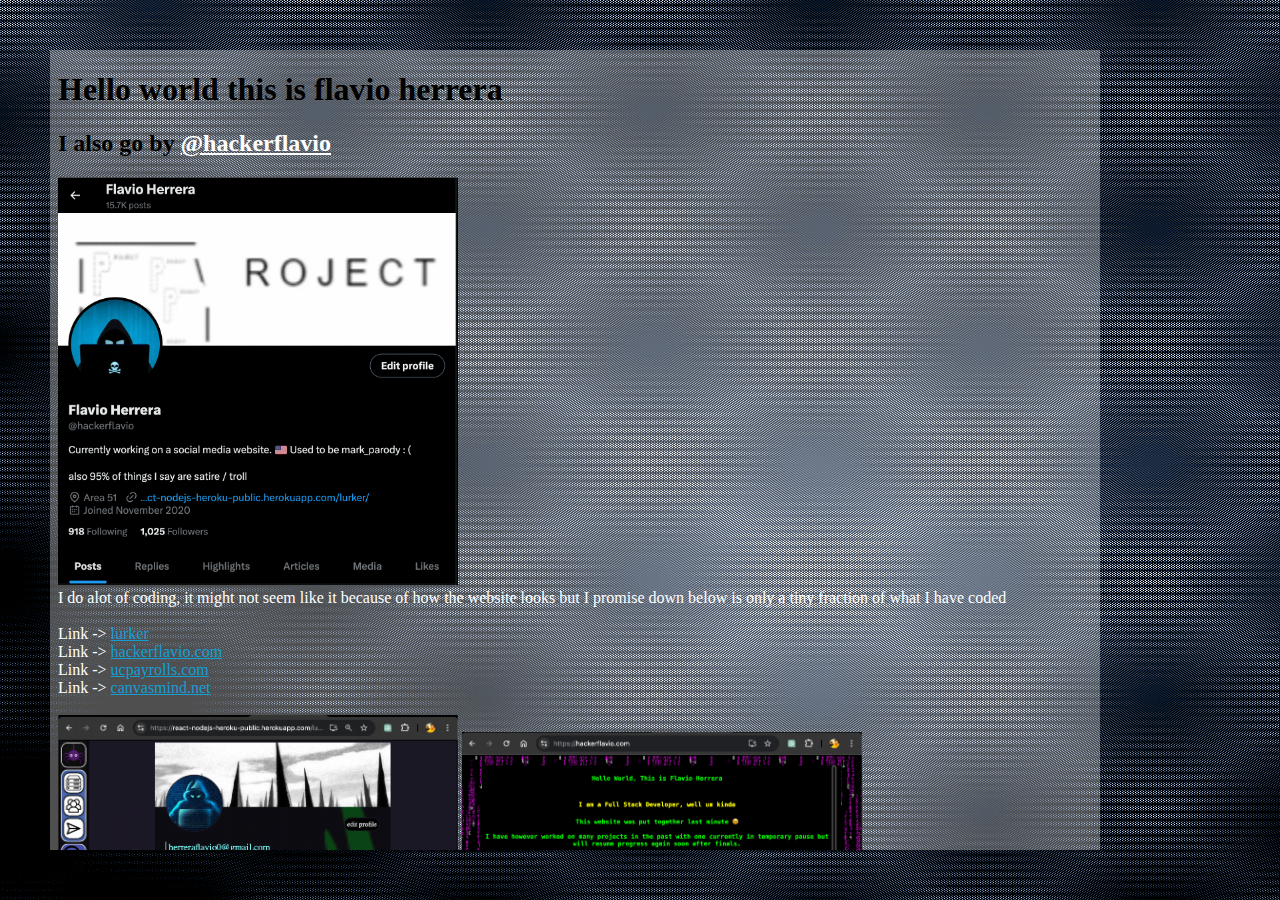
<file: index.html>
<!DOCTYPE html>
<html lang="en">
  <head>
    <meta charset="UTF-8" />
    <meta name="viewport" content="width=device-width, initial-scale=1.0" />
    <title>Hacker Flavio</title>

    <meta property="og:image" content="/SteveAnimated.gif" />
    <meta property="og:title" content="Hacker Flavio" />
    <meta property="og:description" content="Flavio Herrera Personal Website" />
    <meta property="og:url" content="https://www.flavioherrera.com" />
    <meta property="og:type" content="website" />
    <meta property="og:site_name" content="Hacker Flavio" />
    <link rel="icon" href="./static/images/hacker.ico" type="image/x-icon" />
    <link rel="stylesheet" href="./static/css/main.css" />
    <meta
      property="twitter:image"
      content="https://flavioherrera.com/SteveAnimated.gif"
    />

    <style>
      .playground-image {
        width: 300px;
        height: 300px;
        transform-origin: center;
      }
    </style>
  </head>
  <body>
    <div style="height: 100%; overflow: scroll">
      <iframe
        src="/aboutme"
        frameborder="0"
        style="
          max-width: 1050px;
          width: 90%;
          height: 800px;
          margin: 50px;
          margin-bottom: 0px;
          background-color: #ffffff4f;
        "
      ></iframe>
      <iframe
        src="/imagePage"
        frameborder="0"
        style="
          max-width: 1050px;
          width: 90%;
          height: 600px;
          margin: 50px;
          background-color: #ffffff4f;
        "
      ></iframe>
    </div>
  </body>
</html>
</file>
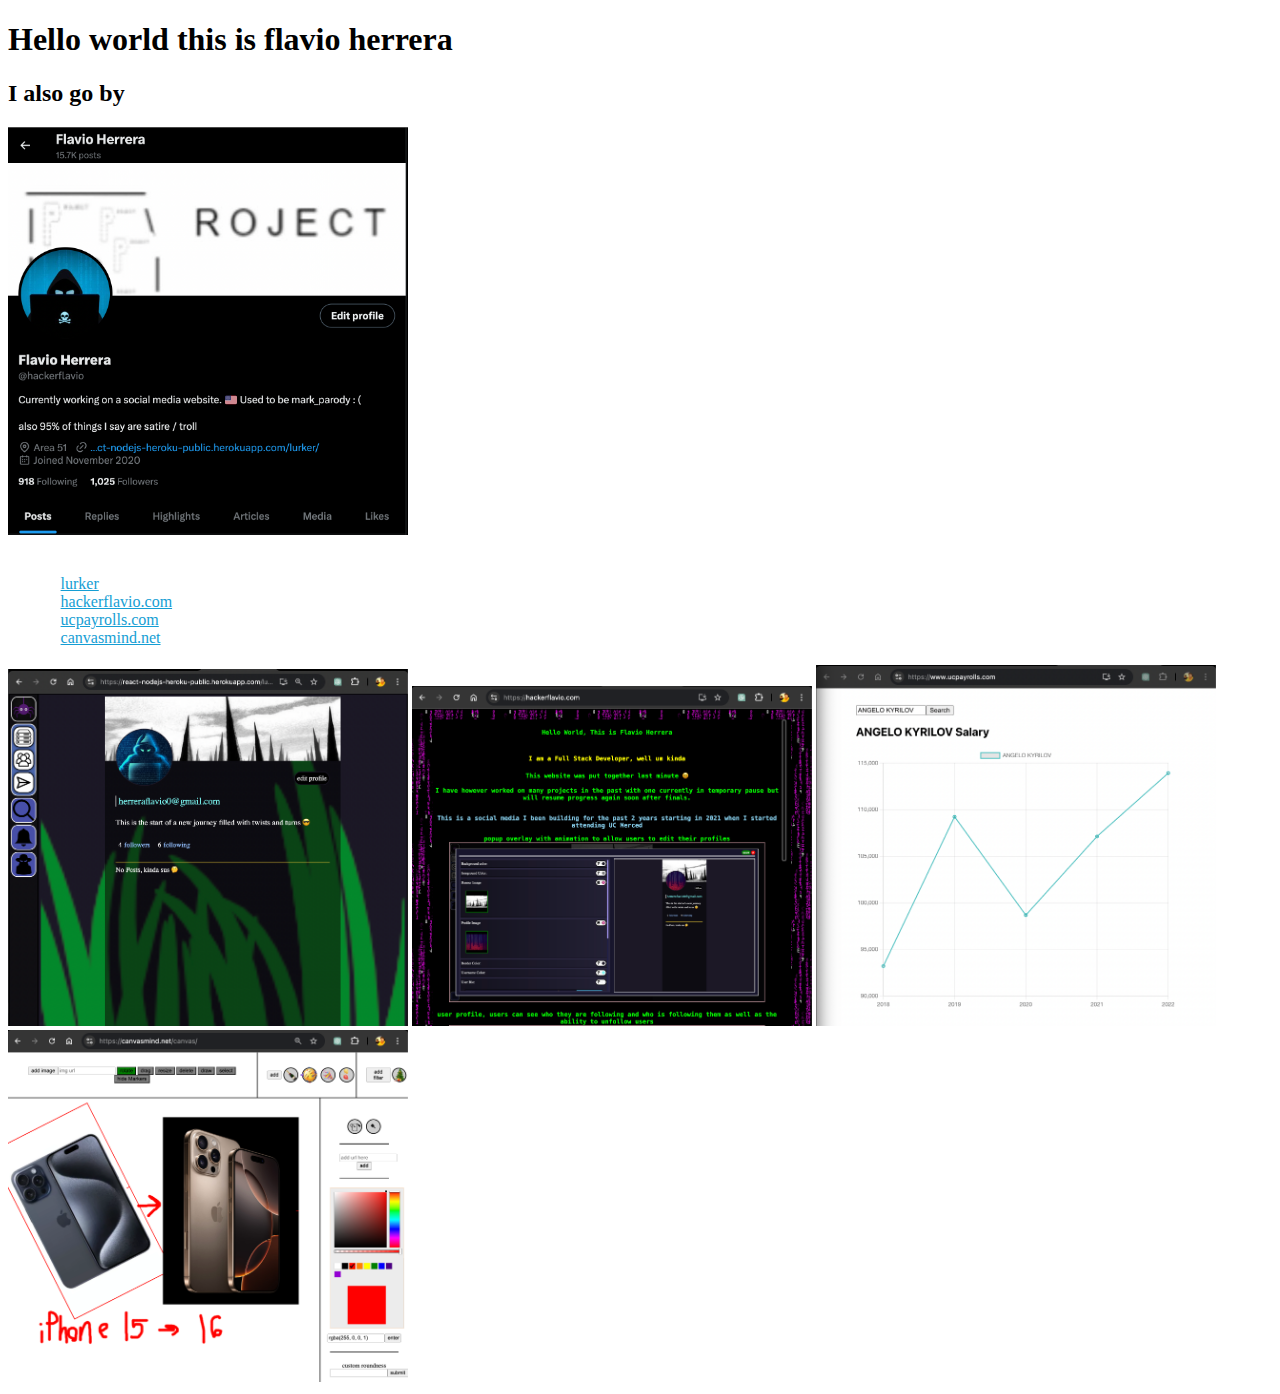
<file: aboutme/index.html>
<!DOCTYPE html>
<html lang="en">
  <head>
    <meta charset="UTF-8" />
    <meta name="viewport" content="width=device-width, initial-scale=1.0" />
    <title>Document</title>
  </head>
  <body>
    <h1>Hello world this is flavio herrera</h1>
    <h2>
      I also go by
      <a href="https://x.com/hackerflavio" style="color: white"
        >@hackerflavio
      </a>
    </h2>

    <img src="../static/images/hackerflavio.png" alt="" style="width: 400px" />
    <br />
    <div style="color: white">
      I do alot of coding, it might not seem like it because of how the website
      looks but I promise down below is only a tiny fraction of what I have
      coded
    </div>

    <br />
    <div>
      <span style="color: white">Link -></span>
      <a
        href="https://react-nodejs-heroku-public.herokuapp.com/lurker/herreraflavio0@gmail.com"
        style="color: rgb(21, 158, 212)"
        >lurker</a
      >
    </div>

    <div>
      <span style="color: white">Link -></span>
      <a href="https://hackerflavio.com" style="color: rgb(21, 158, 212)"
        >hackerflavio.com</a
      >
    </div>

    <div>
      <span style="color: white">Link -></span>
      <a href="https://ucpayrolls.com" style="color: rgb(21, 158, 212)"
        >ucpayrolls.com</a
      >
    </div>

    <div>
      <span style="color: white">Link -></span>
      <a href="https://canvasmind.net" style="color: rgb(21, 158, 212)"
        >canvasmind.net</a
      >
    </div>

    <br />

    <img src="../static/images/social.png" alt="" style="width: 400px" />
    <img src="../static/images/personal.png" alt="" style="width: 400px" />
    <img src="../static/images/ucpayrolls.png" alt="" style="width: 400px" />
    <img src="../static/images/canvasmind.png" alt="" style="width: 400px" />
  </body>
</html>
</file>
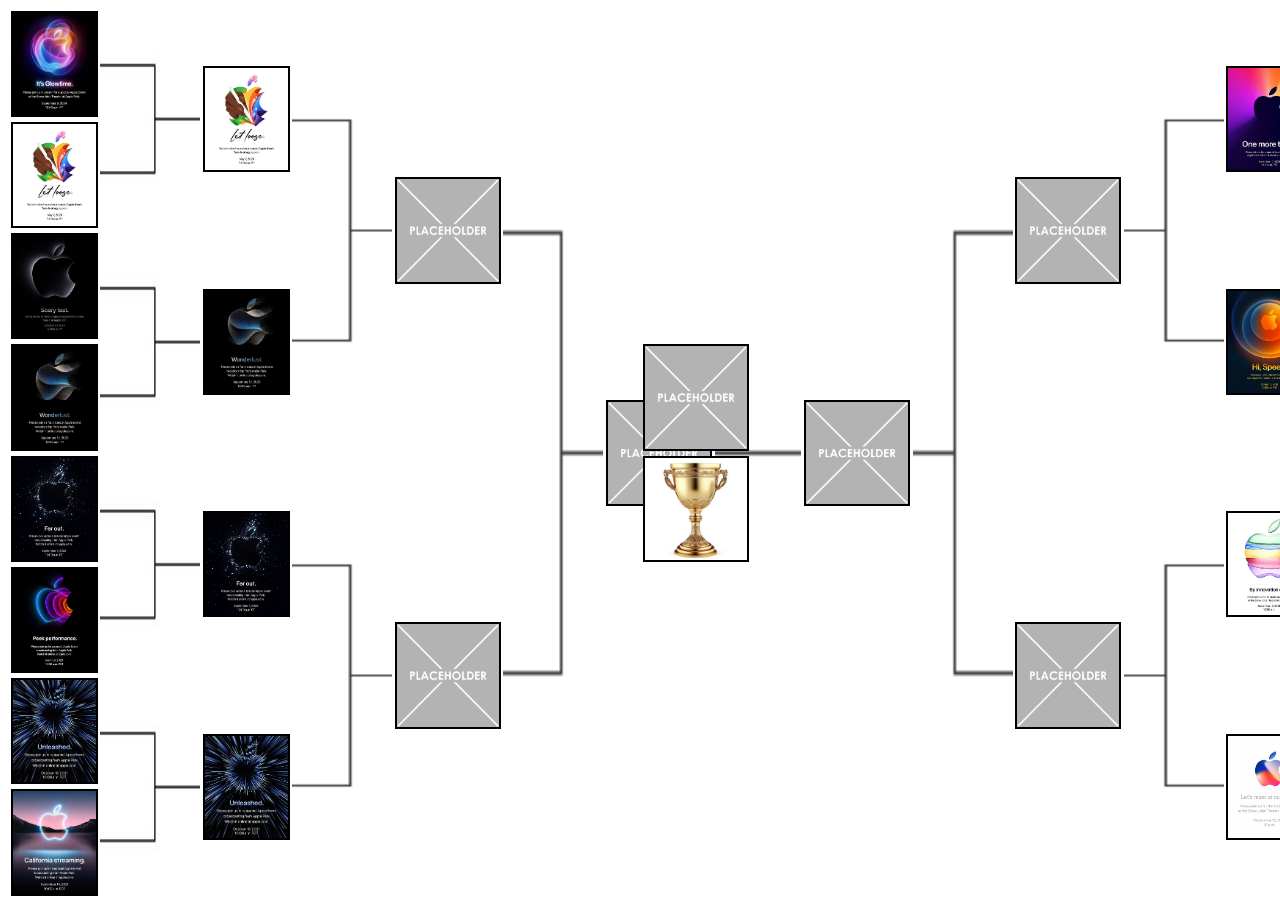
<file: apple/index.html>
<!DOCTYPE html>
<html lang="en">
  <head>
    <meta charset="UTF-8" />
    <meta name="viewport" content="width=device-width, initial-scale=1.0" />
    <title>Apple Ranking</title>
    <link rel="stylesheet" href="style.css" />
    <link rel="icon" href="../static/images/hacker.ico" type="image/x-icon" />
  </head>
  <body>
    <div style="display: flex">
      <div style="display: flex; width: 50%">
        <div class="bracket-div">
          <div class="image-div">
            <img src="/apple/images/left/1.jpg" alt="" style="" class="image" />
          </div>
          <div class="image-div">
            <img src="/apple/images/left/2.jpg" alt="" style="" class="image" />
          </div>
          <div class="image-div">
            <img src="/apple/images/left/3.jpg" alt="" style="" class="image" />
          </div>
          <div class="image-div">
            <img src="/apple/images/left/4.jpg" alt="" style="" class="image" />
          </div>
          <div class="image-div">
            <img src="/apple/images/left/5.jpg" alt="" style="" class="image" />
          </div>
          <div class="image-div">
            <img src="/apple/images/left/6.jpg" alt="" style="" class="image" />
          </div>
          <div class="image-div">
            <img src="/apple/images/left/7.jpg" alt="" style="" class="image" />
          </div>
          <div class="image-div">
            <img src="/apple/images/left/8.jpg" alt="" style="" class="image" />
          </div>
        </div>

        <div class="bracket-div">
          <div class="bracket-image-div">
            <img
              src="/apple/images/bracket/left.png"
              alt=""
              style=""
              class="bracket-image"
            />
          </div>
          <div class="bracket-image-div">
            <img
              src="/apple/images/bracket/left.png"
              alt=""
              style=""
              class="bracket-image"
            />
          </div>
          <div class="bracket-image-div">
            <img
              src="/apple/images/bracket/left.png"
              alt=""
              style=""
              class="bracket-image"
            />
          </div>
          <div class="bracket-image-div">
            <img
              src="/apple/images/bracket/left.png"
              alt=""
              style=""
              class="bracket-image"
            />
          </div>
        </div>

        <div class="bracket-div">
          <div class="image-div">
            <img
              src="/apple/images/left/2.jpg"
              alt="placeholder"
              style=""
              class="image"
            />
          </div>
          <div class="image-div">
            <img
              src="/apple/images/left/4.jpg"
              alt="placeholder"
              style=""
              class="image"
            />
          </div>
          <div class="image-div">
            <img
              src="/apple/images/left/5.jpg"
              alt="placeholder"
              style=""
              class="image"
            />
          </div>
          <div class="image-div">
            <img
              src="/apple/images/left/7.jpg"
              alt="placeholder"
              style=""
              class="image"
            />
          </div>
        </div>

        <div class="bracket-div">
          <div class="bracket-image-div">
            <img
              src="/apple/images/bracket/left-large.png"
              alt=""
              style=""
              class="bracket-image-medium"
            />
          </div>
          <div class="bracket-image-div">
            <img
              src="/apple/images/bracket/left-large.png"
              alt=""
              style=""
              class="bracket-image-medium"
            />
          </div>
        </div>

        <div class="bracket-div">
          <div class="image-div">
            <img
              src="/apple/images/placeholder/placeholder.png"
              alt="placeholder"
              style=""
              class="image"
            />
          </div>
          <div class="image-div">
            <img
              src="/apple/images/placeholder/placeholder.png"
              alt="placeholder"
              style=""
              class="image"
            />
          </div>
        </div>

        <div class="bracket-div">
          <div class="bracket-image-div">
            <img
              src="/apple/images/bracket/left-large.png"
              alt=""
              style=""
              class="bracket-image-large"
            />
          </div>
        </div>

        <div class="bracket-div">
          <div class="image-div">
            <img
              src="/apple/images/placeholder/placeholder.png"
              alt="placeholder"
              style=""
              class="image"
            />
          </div>
        </div>

        <div class="bracket-div">
          <div class="bracket-image-div">
            <img
              src="/apple/images/bracket/line.png"
              alt=""
              style=""
              class="line"
            />
          </div>
        </div>

        <div style="flex-grow: 1"></div>
      </div>
      <div class="bracket-div">
        <div class="bracket-div">
          <div class="image-div">
            <img
              src="/apple/images/placeholder/placeholder.png"
              alt="placeholder"
              style=""
              class="image"
            />
          </div>
          <div class="image-div">
            <img
              src="/apple/images/trophy/trophy.png"
              alt="placeholder"
              style=""
              class="image"
            />
          </div>
        </div>
      </div>
      <div style="display: flex; width: 50%">
        <div style="flex-grow: 1"></div>

        <div class="bracket-div">
          <div class="bracket-image-div">
            <img
              src="/apple/images/bracket/line.png"
              alt=""
              style=""
              class="line"
            />
          </div>
        </div>
        <div class="bracket-div">
          <div class="image-div">
            <img
              src="/apple/images/placeholder/placeholder.png"
              alt="placeholder"
              style=""
              class="image"
            />
          </div>
        </div>
        <div class="bracket-div">
          <div class="bracket-image-div">
            <img
              src="/apple/images/bracket/left-large.png"
              alt=""
              style=""
              class="flip bracket-image-large"
            />
          </div>
        </div>

        <div class="bracket-div">
          <div class="image-div">
            <img
              src="/apple/images/placeholder/placeholder.png"
              alt="placeholder"
              style=""
              class="image"
            />
          </div>
          <div class="image-div">
            <img
              src="/apple/images/placeholder/placeholder.png"
              alt="placeholder"
              style=""
              class="image"
            />
          </div>
        </div>
        <div class="bracket-div">
          <div class="bracket-image-div">
            <img
              src="/apple/images/bracket/left-large.png"
              alt=""
              style=""
              class="flip bracket-image-medium"
            />
          </div>
          <div class="bracket-image-div">
            <img
              src="/apple/images/bracket/left-large.png"
              alt=""
              style=""
              class="flip bracket-image-medium"
            />
          </div>
        </div>
        <div class="bracket-div">
          <div class="image-div">
            <img
              src="/apple/images/right/2.jpg"
              alt="placeholder"
              style=""
              class="image"
            />
          </div>
          <div class="image-div">
            <img
              src="/apple/images/right/3.jpg"
              alt="placeholder"
              style=""
              class="image"
            />
          </div>
          <div class="image-div">
            <img
              src="/apple/images/right/5.jpg"
              alt="placeholder"
              style=""
              class="image"
            />
          </div>
          <div class="image-div">
            <img
              src="/apple/images/right/8.jpg"
              alt="placeholder"
              style=""
              class="image"
            />
          </div>
        </div>
        <div class="bracket-div">
          <div class="bracket-image-div">
            <img
              src="/apple/images/bracket/left.png"
              alt=""
              style=""
              class="bracket-image flip"
            />
          </div>
          <div class="bracket-image-div">
            <img
              src="/apple/images/bracket/left.png"
              alt=""
              style=""
              class="bracket-image flip"
            />
          </div>
          <div class="bracket-image-div">
            <img
              src="/apple/images/bracket/left.png"
              alt=""
              style=""
              class="bracket-image flip"
            />
          </div>
          <div class="bracket-image-div">
            <img
              src="/apple/images/bracket/left.png"
              alt=""
              style=""
              class="bracket-image flip"
            />
          </div>
        </div>
        <div>
          <div class="image-div">
            <img
              src="/apple/images/right/1.jpg"
              alt=""
              style=""
              class="image"
            />
          </div>
          <div class="image-div">
            <img
              src="/apple/images/right/2.jpg"
              alt=""
              style=""
              class="image"
            />
          </div>
          <div class="image-div">
            <img
              src="/apple/images/right/3.jpg"
              alt=""
              style=""
              class="image"
            />
          </div>
          <div class="image-div">
            <img
              src="/apple/images/right/4.jpg"
              alt=""
              style=""
              class="image"
            />
          </div>
          <div class="image-div">
            <img
              src="/apple/images/right/5.jpg"
              alt=""
              style=""
              class="image"
            />
          </div>
          <div class="image-div">
            <img
              src="/apple/images/right/6.jpg"
              alt=""
              style=""
              class="image"
            />
          </div>
          <div class="image-div">
            <img
              src="/apple/images/right/7.jpg"
              alt=""
              style=""
              class="image"
            />
          </div>
          <div class="image-div">
            <img
              src="/apple/images/right/8.jpg"
              alt=""
              style=""
              class="image"
            />
          </div>
        </div>
      </div>
    </div>
  </body>
</html>
</file>
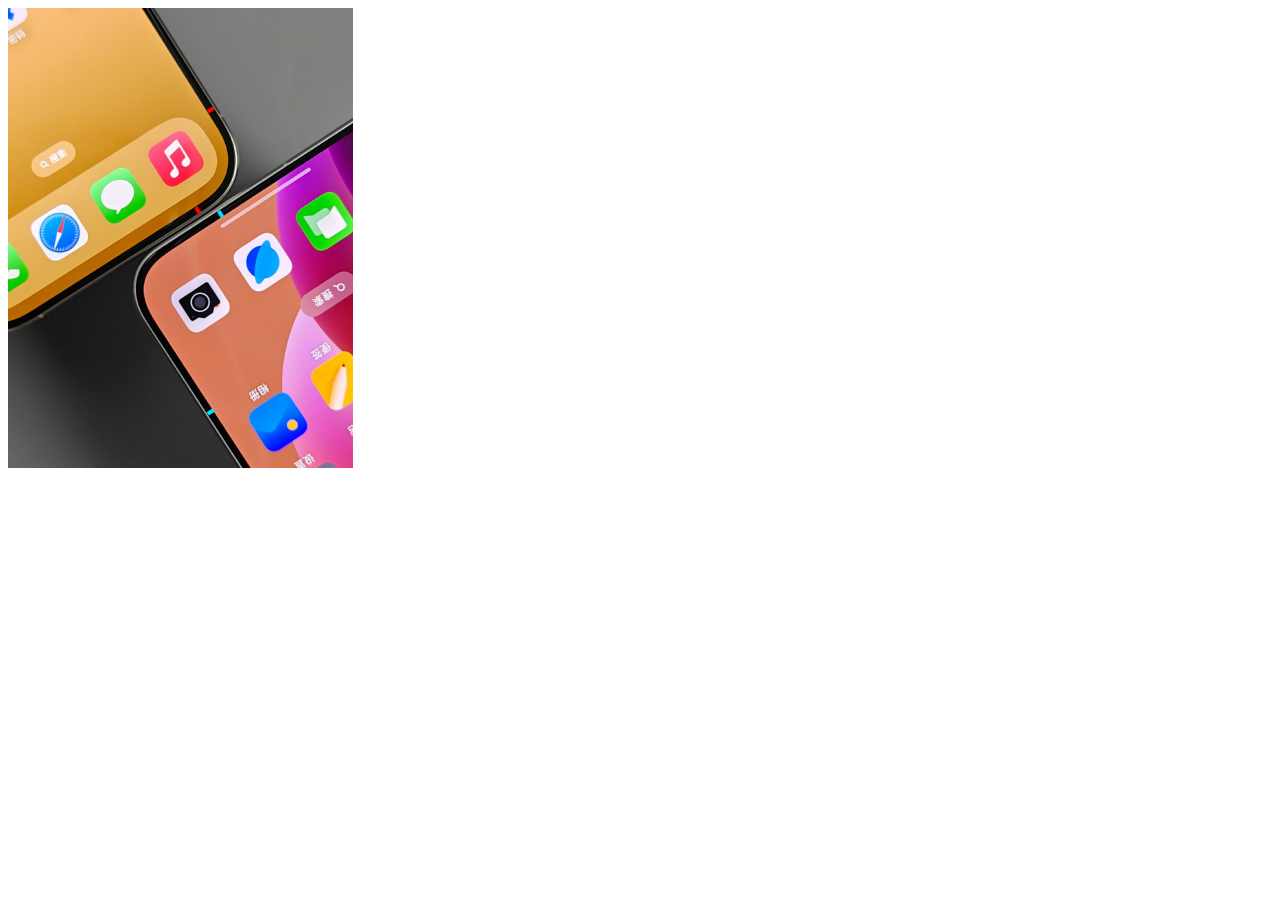
<file: bezels/index.html>
<!DOCTYPE html>
<html lang="en">
  <head>
    <meta charset="UTF-8" />
    <meta name="viewport" content="width=device-width, initial-scale=1.0" />
    <title>Document</title>
  </head>
  <body>
    <div
      style="position: relative;"
    >

    <div style="position: absolute;">
        <img
        src="./bezel.jpeg"
        alt=""
        style="height: calc(920px / 2); width: calc(690px / 2)"
      />
    </div>
      <div
        style="
         width: 3.3px;
    border: solid red 2px;
    height: 0px;
    position: absolute;
    z-index: 999;
    transform: rotate(149deg);
    top: 100px;
    left: 199px;
        "
      ></div>
      <div
        style="
         width: 3.2px;
    border: solid #00e2ff 2px;
    height: 0px;
    position: absolute;
    z-index: 999;
    transform: rotate(57deg);
    top: 204px;
    left: 209px;
        "
      ></div>

      <div
        style="
          width: 3.2px;
    border: solid #00e2ff 2px;
    height: 0px;
    position: absolute;
    z-index: 999;
    transform: rotate(146deg);
    top: 402.3px;
    left: 198.8px;
        "
      ></div>
      <div
        style="
        width: 3.3px;
    border: solid red 2px;
    height: 0px;
    position: absolute;
    z-index: 999;
    transform: rotate(236deg);
    top: 200px;
    left: 185.5px;
        "
      ></div>

     
     
      </div>
    </div>
  </body>
</html>
</file>
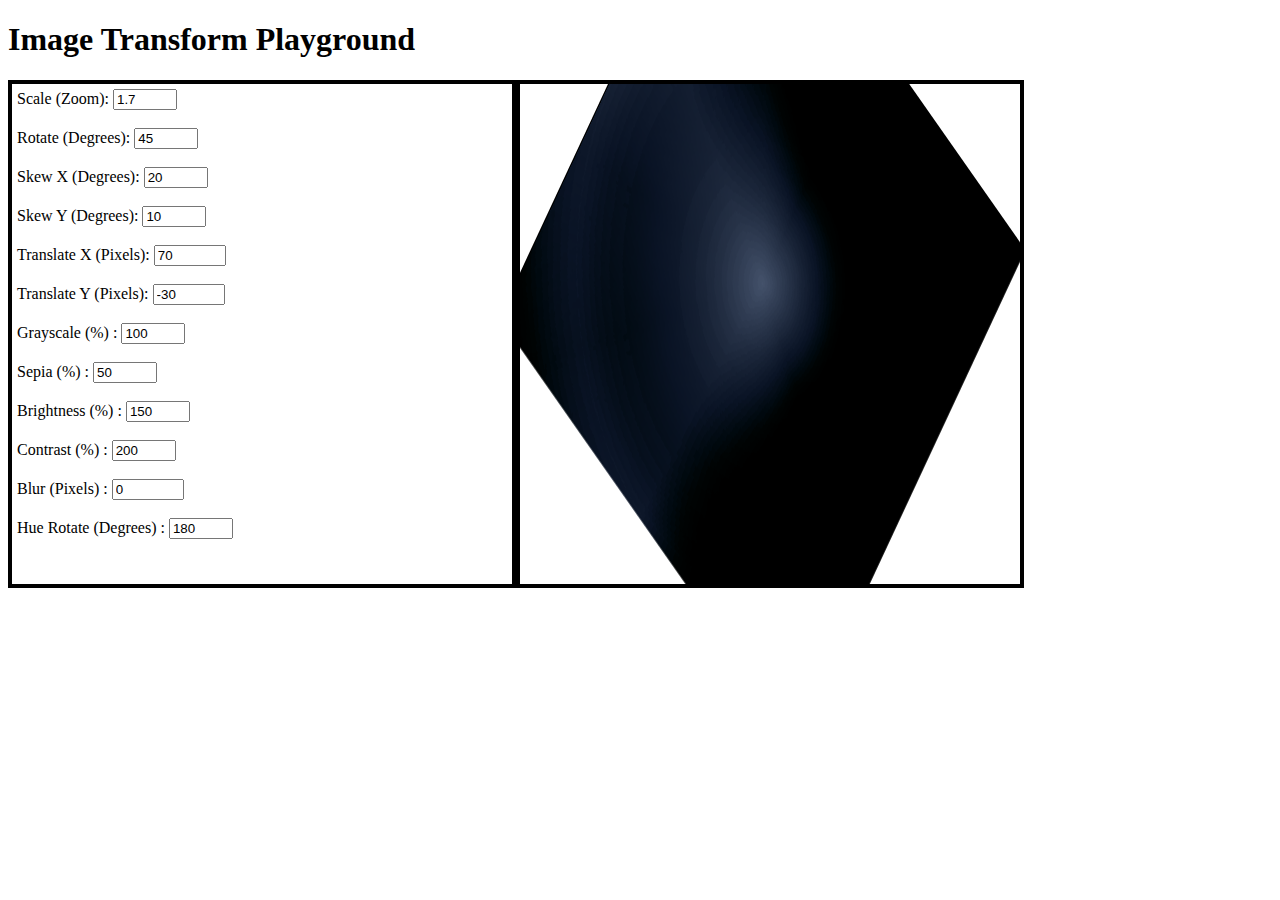
<file: imagePage/index.html>
<!DOCTYPE html>
<html lang="en">
  <head>
    <meta charset="UTF-8" />
    <meta name="viewport" content="width=device-width, initial-scale=1.0" />
    <title>Image Transform Playground</title>
    <style>
      .playground-image {
        width: 300px;
        height: 300px;
        transform-origin: center;
      }
    </style>
  </head>
  <body>
    <div>
      <h1>Image Transform Playground</h1>
      <div style="display: flex; flex-wrap: wrap">
        <div style="width: 500px; border: solid 4px black; height: 500px">
          <div style="padding: 5px">
            <label>Scale (Zoom):</label>
            <input
              type="number"
              id="scaleInput"
              min="0.5"
              max="3"
              step="0.1"
              value="1.7"
              placeholder="Scale"
            />
            <br /><br />
            <label>Rotate (Degrees):</label>
            <input
              type="number"
              id="rotateInput"
              min="0"
              max="360"
              step="1"
              value="45"
              placeholder="Rotate"
            />
            <br /><br />
            <label>Skew X (Degrees):</label>
            <input
              type="number"
              id="skewXInput"
              min="-50"
              max="50"
              step="1"
              value="20"
              placeholder="Skew X"
            />
            <br /><br />
            <label>Skew Y (Degrees):</label>
            <input
              type="number"
              id="skewYInput"
              min="-50"
              max="50"
              step="1"
              value="10"
              placeholder="Skew Y"
            />
            <br /><br />
            <label>Translate X (Pixels):</label>
            <input
              type="number"
              id="translateXInput"
              min="-100"
              max="100"
              step="1"
              value="70"
              placeholder="Translate X"
            />
            <br /><br />
            <label>Translate Y (Pixels):</label>
            <input
              type="number"
              id="translateYInput"
              min="-100"
              max="100"
              step="1"
              value="-30"
              placeholder="Translate Y"
            />
            <br /><br />
            <label>Grayscale (%) :</label>
            <input
              type="number"
              id="grayscaleInput"
              min="0"
              max="100"
              step="1"
              value="100"
              placeholder="Grayscale"
            />
            <br /><br />
            <label>Sepia (%) :</label>
            <input
              type="number"
              id="sepiaInput"
              min="0"
              max="100"
              step="1"
              value="50"
              placeholder="Sepia"
            />
            <br /><br />
            <label>Brightness (%) :</label>
            <input
              type="number"
              id="brightnessInput"
              min="50"
              max="200"
              step="1"
              value="150"
              placeholder="Brightness"
            />
            <br /><br />
            <label>Contrast (%) :</label>
            <input
              type="number"
              id="contrastInput"
              min="100"
              max="300"
              step="1"
              value="200"
              placeholder="Contrast"
            />
            <br /><br />
            <label>Blur (Pixels) :</label>
            <input
              type="number"
              id="blurInput"
              min="0"
              max="10"
              step="0.1"
              value="0"
              placeholder="Blur"
            />
            <br /><br />
            <label>Hue Rotate (Degrees) :</label>
            <input
              type="number"
              id="hueInput"
              min="0"
              max="360"
              step="1"
              value="180"
              placeholder="Hue Rotate"
            />
            <br /><br />
          </div>
        </div>
        <div
          style="overflow: auto; width: 500px; height: 500px; border: solid 4px"
        >
          <img
            id="playgroundImage"
            class="playground-image"
            src="../static/images/cool.png"
            alt="Demo Image"
          />
        </div>
      </div>
    </div>

    <script>
      const image = document.getElementById("playgroundImage");

      // Inputs
      const scaleInput = document.getElementById("scaleInput");
      const rotateInput = document.getElementById("rotateInput");
      const skewXInput = document.getElementById("skewXInput");
      const skewYInput = document.getElementById("skewYInput");
      const translateXInput = document.getElementById("translateXInput");
      const translateYInput = document.getElementById("translateYInput");
      const grayscaleInput = document.getElementById("grayscaleInput");
      const sepiaInput = document.getElementById("sepiaInput");
      const brightnessInput = document.getElementById("brightnessInput");
      const contrastInput = document.getElementById("contrastInput");
      const blurInput = document.getElementById("blurInput");
      const hueInput = document.getElementById("hueInput");

      // Function to apply transformations and filters
      function updateImageTransform() {
        const scale = scaleInput.value;
        const rotate = rotateInput.value;
        const skewX = skewXInput.value;
        const skewY = skewYInput.value;
        const translateX = translateXInput.value;
        const translateY = translateYInput.value;
        const grayscale = grayscaleInput.value;
        const sepia = sepiaInput.value;
        const brightness = brightnessInput.value;
        const contrast = contrastInput.value;
        const blur = blurInput.value;
        const hueRotate = hueInput.value;

        // Apply transform
        image.style.transform = `
        scale(${scale}) 
        rotate(${rotate}deg) 
        skew(${skewX}deg, ${skewY}deg) 
        translate(${translateX}px, ${translateY}px)
      `;

        // Apply filter
        image.style.filter = `
        grayscale(${grayscale}%) 
        sepia(${sepia}%) 
        brightness(${brightness}%) 
        contrast(${contrast}%) 
        blur(${blur}px) 
        hue-rotate(${hueRotate}deg)
      `;
      }

      // Add event listeners to all inputs to trigger the update
      scaleInput.addEventListener("input", updateImageTransform);
      rotateInput.addEventListener("input", updateImageTransform);
      skewXInput.addEventListener("input", updateImageTransform);
      skewYInput.addEventListener("input", updateImageTransform);
      translateXInput.addEventListener("input", updateImageTransform);
      translateYInput.addEventListener("input", updateImageTransform);
      grayscaleInput.addEventListener("input", updateImageTransform);
      sepiaInput.addEventListener("input", updateImageTransform);
      brightnessInput.addEventListener("input", updateImageTransform);
      contrastInput.addEventListener("input", updateImageTransform);
      blurInput.addEventListener("input", updateImageTransform);
      hueInput.addEventListener("input", updateImageTransform);

      // Initial transformation on page load
      updateImageTransform();
    </script>
  </body>
</html>
</file>
<file: static/css/main.css>
body {
  height: 100vh;
  margin: 0;
  width: 100vw;
  background-image: url("../images/bg.png");
}

/*

#root {
  border: solid;
  box-sizing: border-box;
  overflow: hidden;
}

#root,
.App {
  height: 100%;
  width: 100%;
}

.App {
  align-items: center;
  display: flex;
  justify-content: center;
  text-align: center;
}

.outerDiv {
  background-color: #000;
  color: lime;
  display: flex;
  flex-direction: column;
  font-family: monospace;
  font-weight: 900;
  height: calc(100% - 40px);
  margin: 20px;
  max-width: 900px;
  width: 90%;
}

.innerDiv,
.outerDiv {
  overflow-y: scroll;
}

.background {
  background-image: url("../images/cool.png");
}

.padding {
  padding: 20px;
}

.myImage {
  border: 1px solid pink;
  width: 90%;
}

::-webkit-scrollbar {
  width: 10px;
}

::-webkit-scrollbar-thumb {
  background-color: "red";
  border: 3px solid #555;
  border-radius: 6px;
}

 */

img {
}
</file>
<file: apple/style.css>
.image-div {
  border: solid 2px black;
  margin: 2.5px;
  width: fit-content;
}

.image {
  height: calc(100vh / 8.8);
  display: block;
}

.bracket-image {
  height: calc(100vh / 5.5);
  width: 100px;
  display: block;
  margin: 0 auto;
}

.bracket-image-medium {
  height: calc(100vh / 3.9);
  width: 100px;
  display: block;
  margin: 0 auto;
}

.bracket-image-large {
  height: calc(100vh / 1.95);
  width: 100px;
  display: block;
  margin: 0 auto;
}

.line {
  width: 50px;
  height: 65px;
}

.flip {
  transform: scaleX(-1);
}

.bracket-div {
  display: flex;
  flex-direction: column;
  justify-content: space-around;
}
</file>
